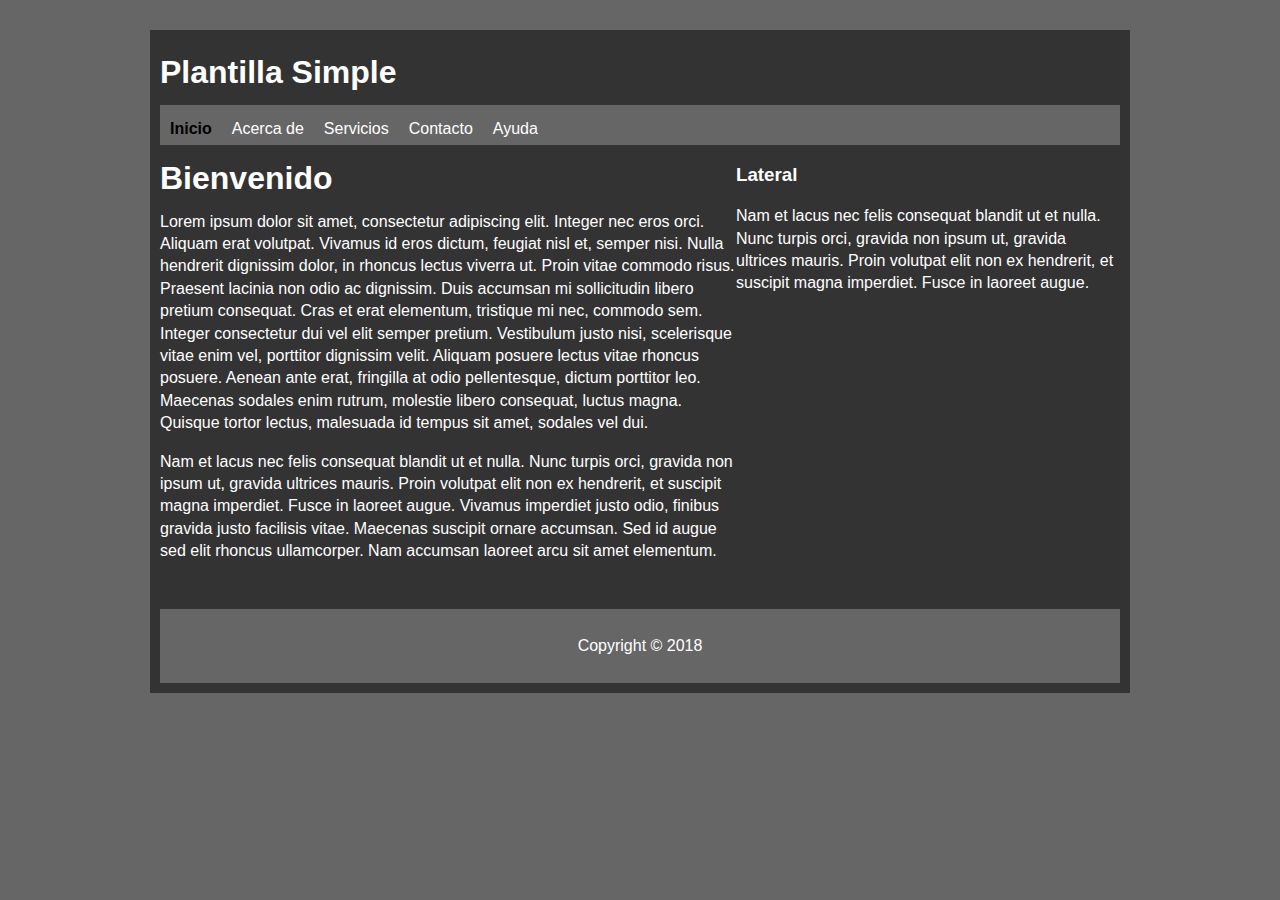
<file: index.html>
<!DOCTYPE html>
<html>
	<head>
		<title>Inicio | Plantilla Simple</title>
		<link rel="stylesheet" type="text/css" href="estilos.css">
	</head>
	<body>
		<div id="container">
			<div id="header">
				<h1>Plantilla Simple</h1>
			</div>

			<div id="nav">
				<ul>
					<li><a class="active" href="index.html">Inicio</a></li>
					<li><a href="about.html">Acerca de</a></li>
					<li><a href="services.html">Servicios</a></li>
					<li><a href="contact.html">Contacto</a></li>
					<li><a href="ayuda.html">Ayuda</a></li>
				</ul>
			</div>
<div id="main">
				<h1>Bienvenido</h1>
				<p>Lorem ipsum dolor sit amet, consectetur adipiscing elit. Integer nec eros orci. Aliquam erat volutpat. Vivamus id eros dictum, feugiat nisl et, semper nisi. Nulla hendrerit dignissim dolor, in rhoncus lectus viverra ut. Proin vitae commodo risus. Praesent lacinia non odio ac dignissim. Duis accumsan mi sollicitudin libero pretium consequat. Cras et erat elementum, tristique mi nec, commodo sem. Integer consectetur dui vel elit semper pretium. Vestibulum justo nisi, scelerisque vitae enim vel, porttitor dignissim velit. Aliquam posuere lectus vitae rhoncus posuere. Aenean ante erat, fringilla at odio pellentesque, dictum porttitor leo. Maecenas sodales enim rutrum, molestie libero consequat, luctus magna. Quisque tortor lectus, malesuada id tempus sit amet, sodales vel dui.</p>
				<p>
				Nam et lacus nec felis consequat blandit ut et nulla. Nunc turpis orci, gravida non ipsum ut, gravida ultrices mauris. Proin volutpat elit non ex hendrerit, et suscipit magna imperdiet. Fusce in laoreet augue. Vivamus imperdiet justo odio, finibus gravida justo facilisis vitae. Maecenas suscipit ornare accumsan. Sed id augue sed elit rhoncus ullamcorper. Nam accumsan laoreet arcu sit amet elementum.</p>
			</div>
<div id="sidebar">
				<h3>Lateral</h3>
				<p>
					Nam et lacus nec felis consequat blandit ut et nulla. Nunc turpis orci, gravida non ipsum ut, gravida ultrices mauris. Proin volutpat elit non ex hendrerit, et suscipit magna imperdiet. Fusce in laoreet augue.
				</p>
			</div>

			<div class="clr"></div>

			<div id="footer">
				<p>Copyright &copy; 2018</p>
			</div>
		</div>
	</body>
</html>
</file>
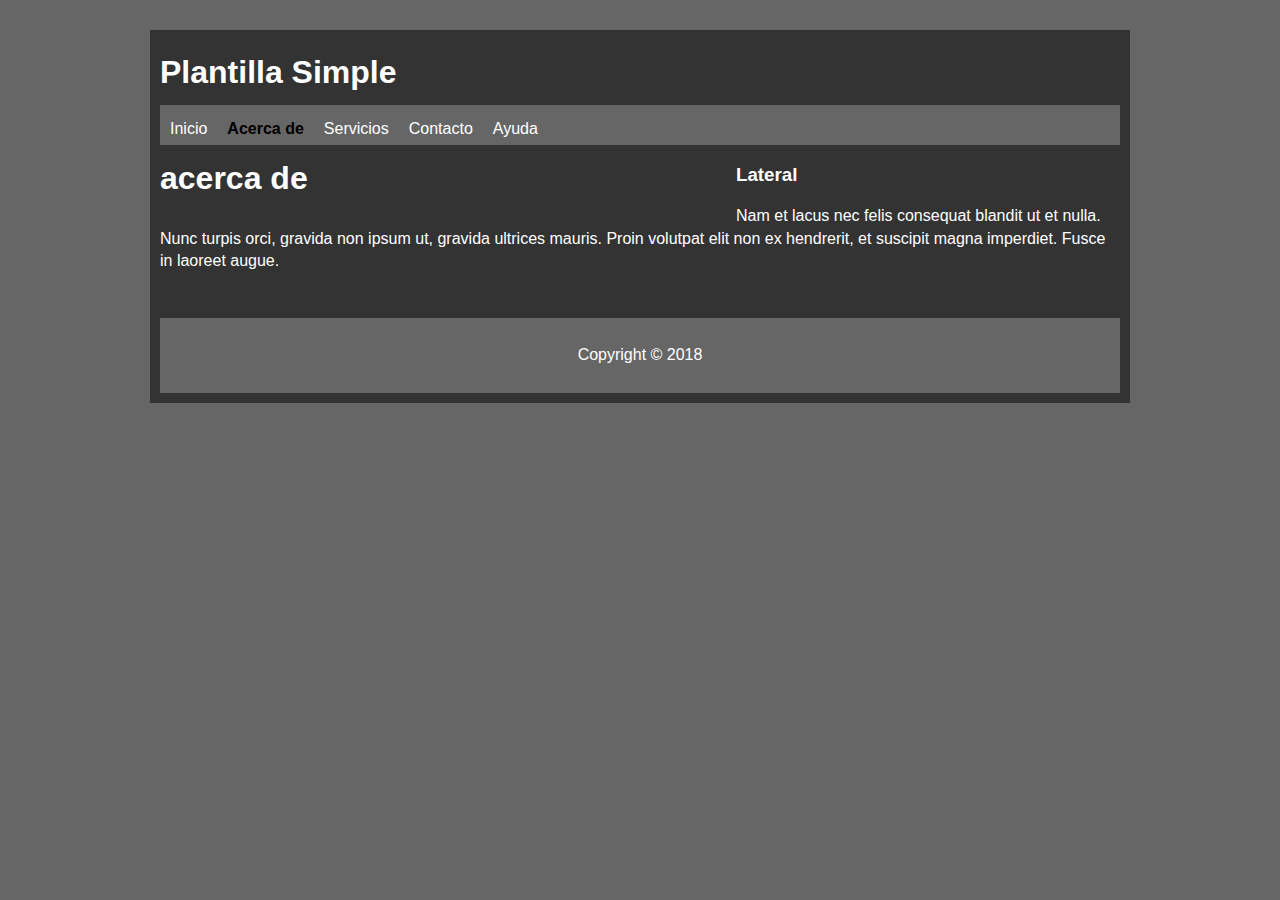
<file: about.html>
<!DOCTYPE html>
<html>
	<head>
		<title>acerca de | Plantilla Simple</title>
		<link rel="stylesheet" type="text/css" href="estilos.css">
	</head>
	<body>
		<div id="container">
			<div id="header">
				<h1>Plantilla Simple</h1>
			</div>

			<div id="nav">
				<ul>
					<li><a href="index.html">Inicio</a></li>
					<li><a class="active">Acerca de</a></li>
					<li><a href="services.html">Servicios</a></li>
					<li><a href="contact.html">Contacto</a></li>
					<li><a href="ayuda.html">Ayuda</a></li>
				</ul>
			</div>
<div id="main">
				<h1>acerca de </h1>
			</div>
<div id="sidebar">
				<h3>Lateral</h3>
				<p>
					Nam et lacus nec felis consequat blandit ut et nulla. Nunc turpis orci, gravida non ipsum ut, gravida ultrices mauris. Proin volutpat elit non ex hendrerit, et suscipit magna imperdiet. Fusce in laoreet augue.
				</p>
			</div>

			<div class="clr"></div>

			<div id="footer">
				<p>Copyright &copy; 2018</p>
			</div>
		</div>
	</body>
</html>
</file>
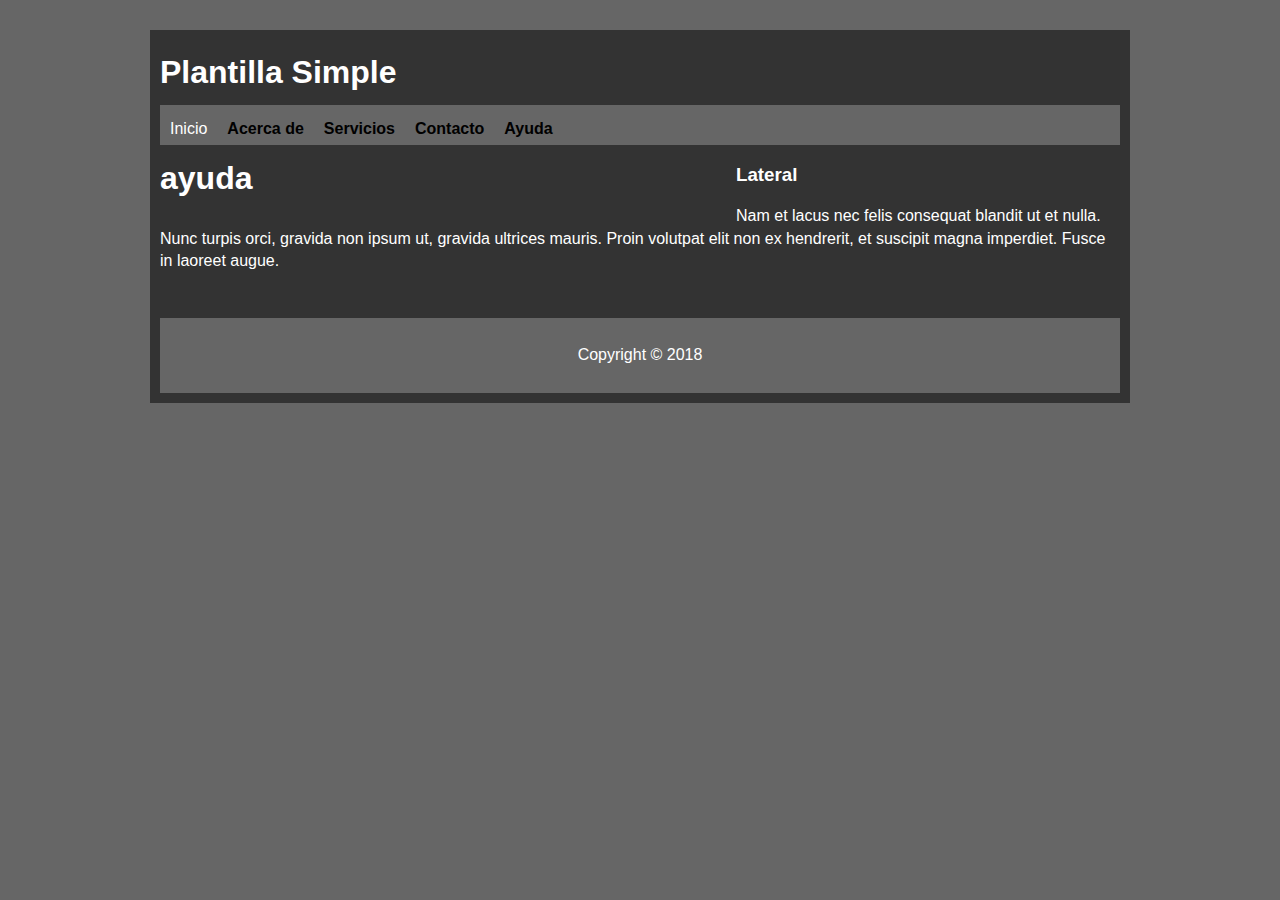
<file: ayuda.html>
<!DOCTYPE html>
<html>
	<head>
		<title>ayuda | Plantilla Simple</title>
		<link rel="stylesheet" type="text/css" href="estilos.css">
	</head>
	<body>
		<div id="container">
			<div id="header">
				<h1>Plantilla Simple</h1>
			</div>

			<div id="nav">
				<ul>
					<li><a href="index.html">Inicio</a></li>
					<li><a class="active">Acerca de</a></li>
					<li><a class="active" .html">Servicios</a></li>
					<li><a class="active">Contacto</a></li>
					<li><a class="active">Ayuda</a></li>
				</ul>
			</div>
<div id="main">
				<h1>ayuda </h1>
			</div>
<div id="sidebar">
				<h3>Lateral</h3>
				<p>
					Nam et lacus nec felis consequat blandit ut et nulla. Nunc turpis orci, gravida non ipsum ut, gravida ultrices mauris. Proin volutpat elit non ex hendrerit, et suscipit magna imperdiet. Fusce in laoreet augue.
				</p>
			</div>

			<div class="clr"></div>

			<div id="footer">
				<p>Copyright &copy; 2018</p>
			</div>
		</div>
	</body>
</html>
</file>
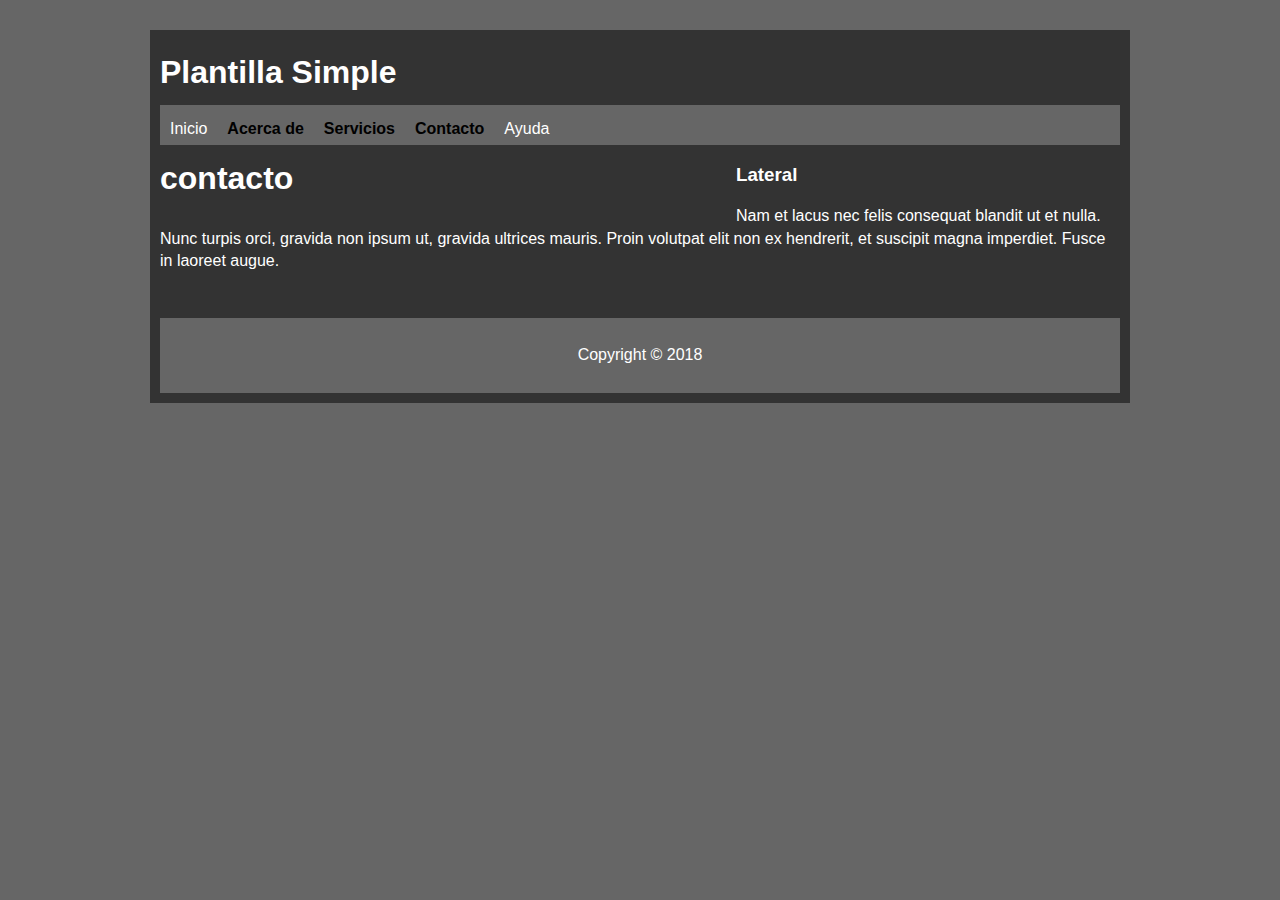
<file: contact.html>
<!DOCTYPE html>
<html>
	<head>
		<title>contacto | Plantilla Simple</title>
		<link rel="stylesheet" type="text/css" href="estilos.css">
	</head>
	<body>
		<div id="container">
			<div id="header">
				<h1>Plantilla Simple</h1>
			</div>

			<div id="nav">
				<ul>
					<li><a href="index.html">Inicio</a></li>
					<li><a class="active">Acerca de</a></li>
					<li><a class="active" .html">Servicios</a></li>
					<li><a class="active">Contacto</a></li>
					<li><a href="ayuda.html">Ayuda</a></li>
				</ul>
			</div>
<div id="main">
				<h1>contacto </h1>
			</div>
<div id="sidebar">
				<h3>Lateral</h3>
				<p>
					Nam et lacus nec felis consequat blandit ut et nulla. Nunc turpis orci, gravida non ipsum ut, gravida ultrices mauris. Proin volutpat elit non ex hendrerit, et suscipit magna imperdiet. Fusce in laoreet augue.
				</p>
			</div>

			<div class="clr"></div>

			<div id="footer">
				<p>Copyright &copy; 2018</p>
			</div>
		</div>
	</body>
</html>
</file>
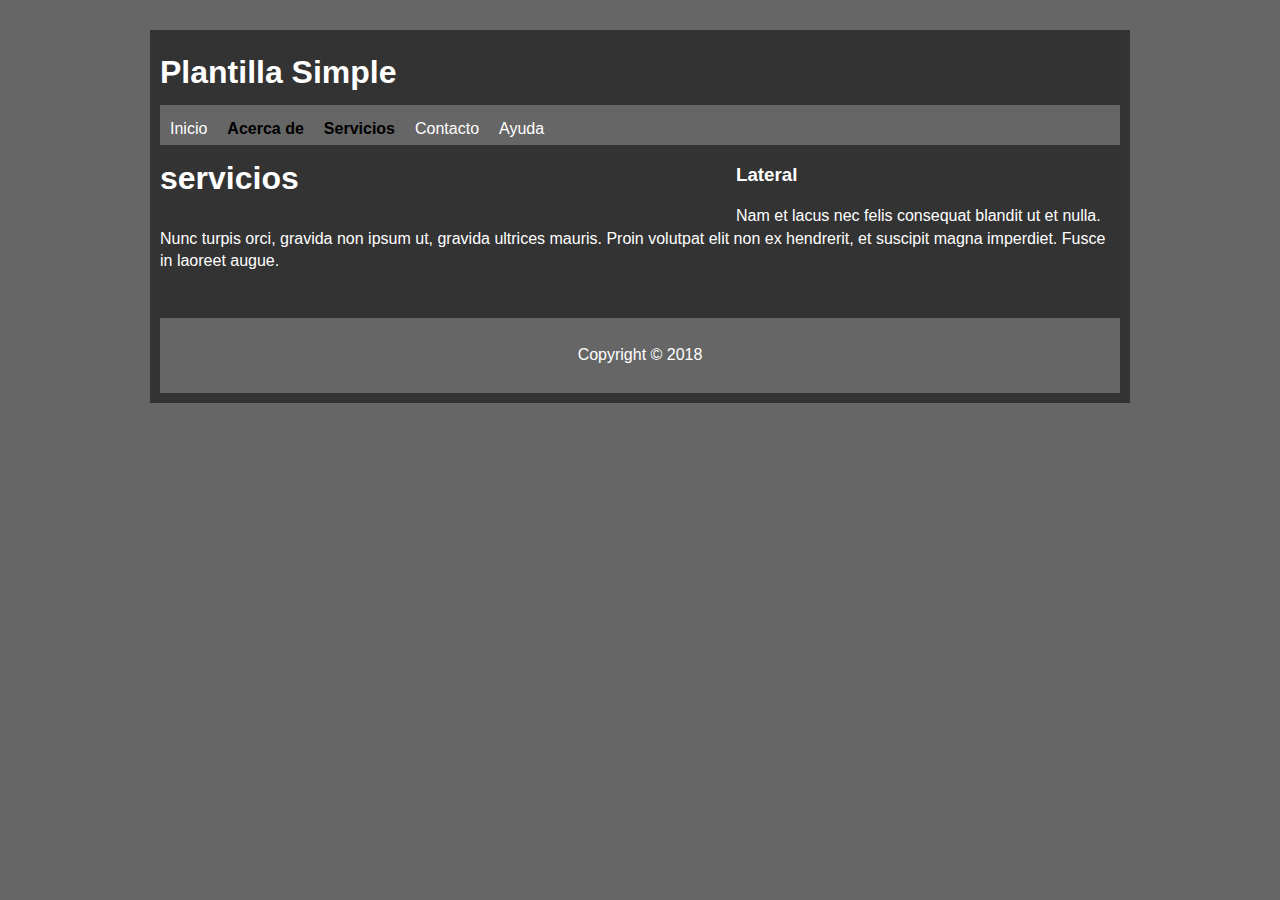
<file: services.html>
<!DOCTYPE html>
<html>
	<head>
		<title>servicios | Plantilla Simple</title>
		<link rel="stylesheet" type="text/css" href="estilos.css">
	</head>
	<body>
		<div id="container">
			<div id="header">
				<h1>Plantilla Simple</h1>
			</div>

			<div id="nav">
				<ul>
					<li><a href="index.html">Inicio</a></li>
					<li><a class="active">Acerca de</a></li>
					<li><a class="active" href=.html">Servicios</a></li>
					<li><a href="contact.html">Contacto</a></li>
					<li><a href="ayuda.html">Ayuda</a></li>
				</ul>
			</div>
<div id="main">
				<h1>servicios </h1>
			</div>
<div id="sidebar">
				<h3>Lateral</h3>
				<p>
					Nam et lacus nec felis consequat blandit ut et nulla. Nunc turpis orci, gravida non ipsum ut, gravida ultrices mauris. Proin volutpat elit non ex hendrerit, et suscipit magna imperdiet. Fusce in laoreet augue.
				</p>
			</div>

			<div class="clr"></div>

			<div id="footer">
				<p>Copyright &copy; 2018</p>
			</div>
		</div>
	</body>
</html>
</file>
<file: estilos.css>
body{
	background:#666;
	color:white;
	font-family:arial;
	line-height:1.4em;  
}
a{
	color:white;
	text-decoration:none;
}
ul{
	padding:0;
}
.clr{
	clear:both;
}
#container{
	background:#333;
	width: 960px;
	margin: 30px auto;
	overflow:hidden;
	padding: 10px;  
}
#nav{
	height: 40px;
	background: #666;
}
#nav ul{
	padding-top: 13px;
	padding-left: 10px;
}
#nav li{
	list-style: none;
	float: left;
	padding-right: 20px;
}
#nav .active{
	font-weight: bold;
	color:black;
}
#main{
	float:left;
	width: 60%;
}
aside{
	float: right;
	width: 30%;
	background: #666;
	margin-top: 20px;
	padding:10px;
}
#footer{
	text-align:center;
	padding: 10px;
	background: #666;
	margin-top: 30px;
}
</file>
